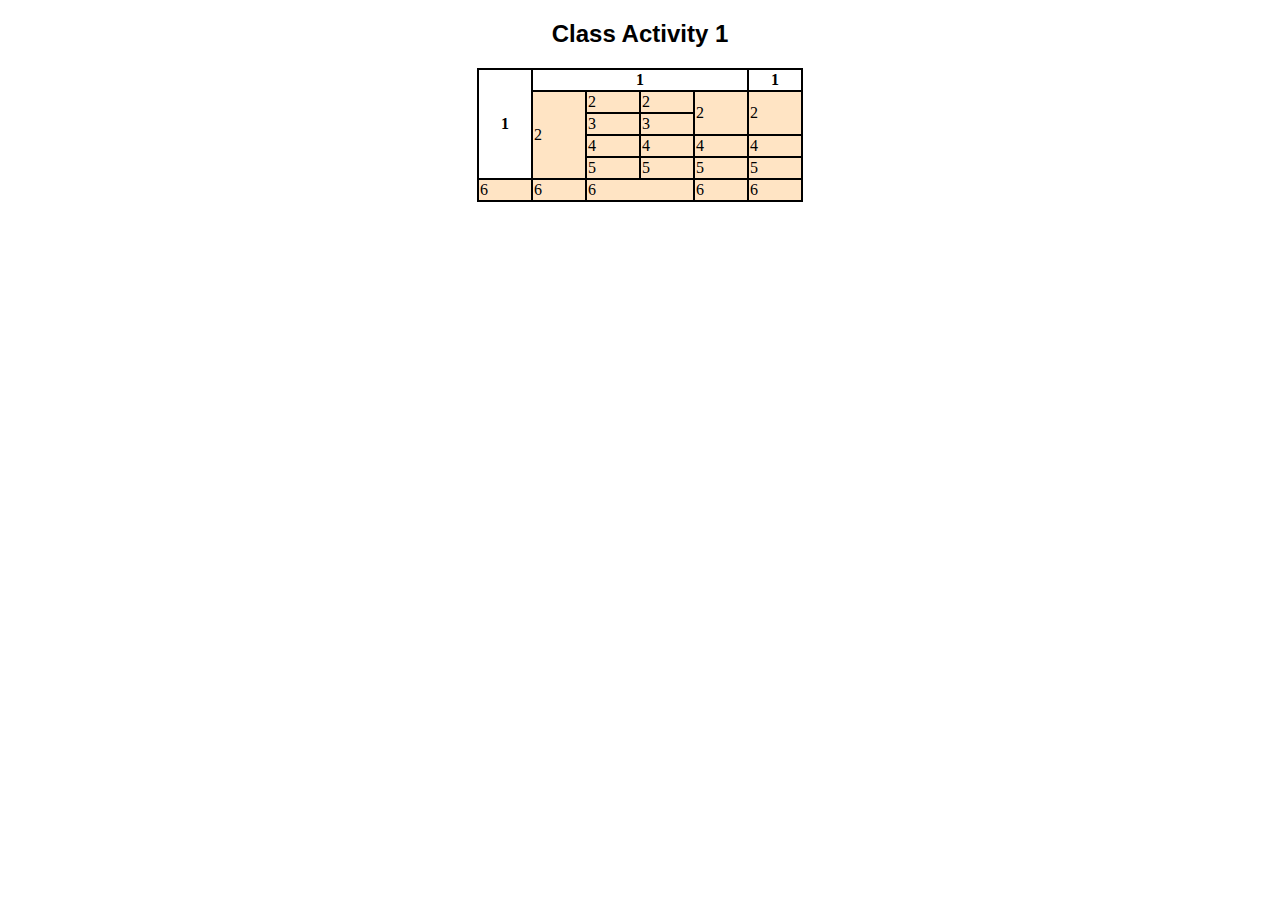
<file: website/index.html>
<!DOCTYPE html>
<html lang="en">
<head>
    <meta charset="UTF-8">
    <meta http-equiv="X-UA-Compatible" content="IE=edge">
    <meta name="viewport" content="width=device-width, initial-scale=1.0">
    <title >Class Activity 1</title>
<style>
table, tr, th, td {

border: 2px solid black;
border-collapse: collapse;}
 



td { background-color: bisque;
width: 50px;

}


</style>




</head>
<body>
     <h2 align="center" p style="font-family: 'Gill Sans', 'Gill Sans MT', Calibri, 'Trebuchet MS', sans-serif;" > Class Activity 1</h2>

  <table border="1" align="center">
    

<tr>
<th rowspan="5" colspan="1">1</th>
<th colspan="10">1</th>
<th colspan="6">1</th>
</tr>



<tr>

 <td rowspan="4"colspan= "5" >2</td>  
 <td colspan="1">2</td>
<td colspan="1">2</td>
<td rowspan = "2"colspan="3">2</td>
<td rowspan = "2" colspan="1">2</td>
</tr>


<tr>
 <td colspan="1"> 3</td>
<td colspan="1">3</td>

</tr>

<tr>
 <td colspan="1">4</td>
 <td colspan="1">4</td>
<td colspan="3">4</td>
<td colspan="1">4</td>

</tr>

<tr>
 <td colspan="1">5</td>
 <td colspan="1">5</td>
<td colspan="3">5</td>
<td colspan="1">5</td>
</tr>

<tr>
 <td colspan="1" >6</td>
 <td colspan="5">6</td>
<td colspan="2">6</td>
<td colspan="3"> 6</td>
<td colspan="1">6</td>


</tr>










</table>
</body>
</html>
</file>
